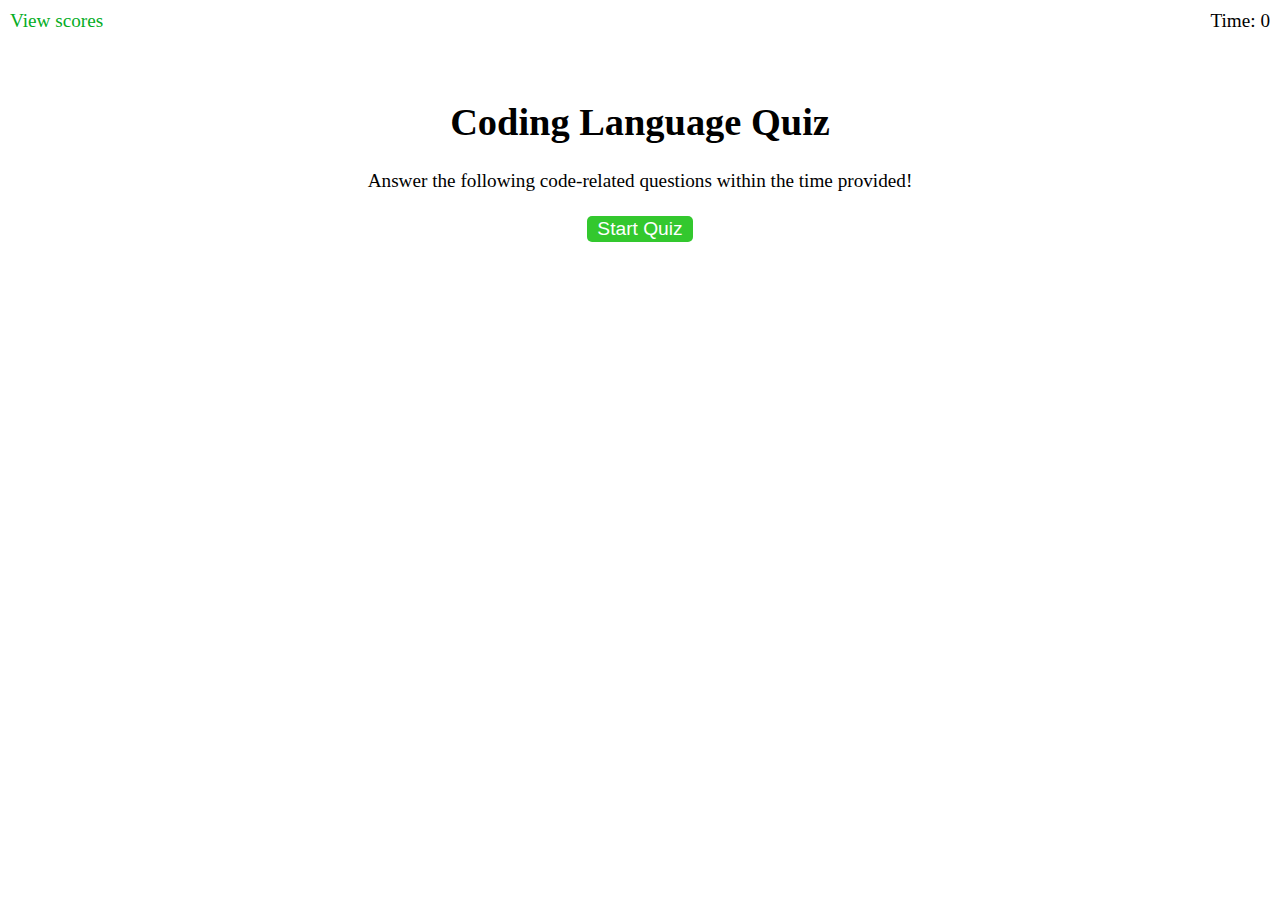
<file: HTML/index.html>
<!DOCTYPE html>
<html lang="en">
<head>
    <meta charset="UTF-8">
    <meta http-equiv="X-UA-Compatible" content="IE=edge">
    <meta name="viewport" content="width=device-width, initial-scale=1.0">
    <title>Coding Language Quiz</title>
    <link rel="stylesheet" href="../Assets/css/styles.css" />
</head>
<body>
    <div class="scores"><a href="scores.html">View scores</a></div>

    <div class="timer">Time: <span id="time">0</span></div>

    <div class="wrapper">
      <div id="start-screen" class="start">
        <h1>Coding Language Quiz</h1>
        <p>
          Answer the following code-related questions within the time
          provided! 
        </p>
        <button id="start">Start Quiz</button>
      </div>

      <div id="questions" class="hide">
        <h2 id="question-title"></h2>
        <div id="choices" class="choices"></div>
      </div>

      <div id="end-screen" class="hide">
        <h2>All done!</h2>
        <p>Your final score is <span id="final-score"></span>.</p>
        <p>
          Enter initials: <input type="text" id="initials" max="3" />
          <button id="submit">Submit</button>
        </p>
      </div>

      <div id="feedback" class="feedback hide"></div>
    </div>

    <script src="../js/questions.js"></script>
    <script src="../js/quiz.js"></script> 
</body>
</html>
</file>
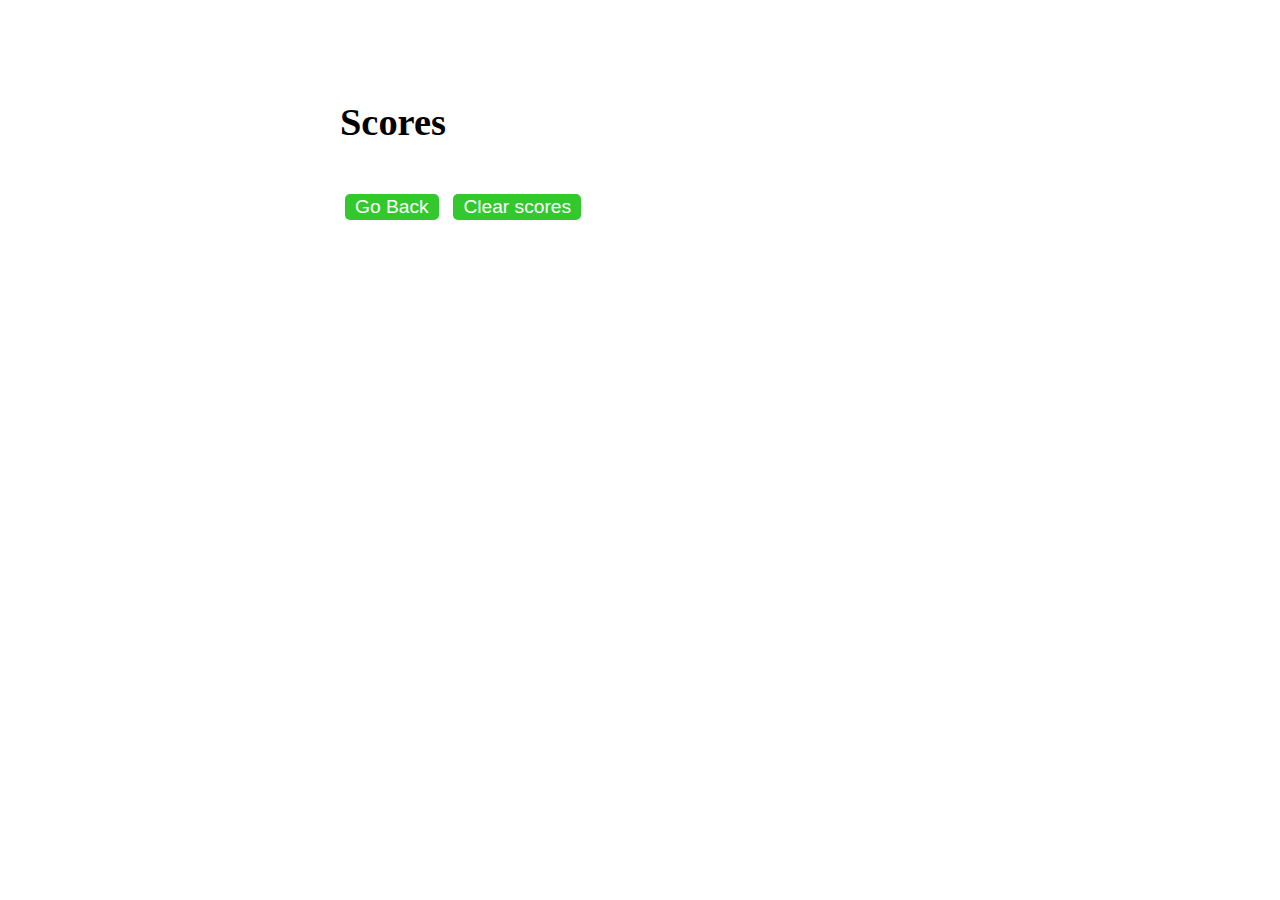
<file: HTML/scores.html>
<!DOCTYPE html>
<html lang="en">
<head>
    <meta charset="UTF-8">
    <meta http-equiv="X-UA-Compatible" content="IE=edge">
    <meta name="viewport" content="width=device-width, initial-scale=1.0">
    <title>Scores</title>
    <link rel="stylesheet" href="../Assets/css/styles.css" />
</head>
<body>
    <div class="wrapper">
        <h1>Scores</h1>
   <ol id="Scores"></ol>
  
        <a href="index.html"><button>Go Back</button></a>
        <button id="clear">Clear scores</button>
      </div>
  
      <script src="../js/scores.js"></script>
    
</body>
</html>
</file>
<file: Assets/css/styles.css>
body {
    font-family: serif;
    font-size: 120%;
  }
  
  a {
    color: hsl(129, 94%, 35%);
    text-decoration: none;
    transition: color 0.1s;
  }
  
  a:hover {
    color: hsl(145, 23%, 54%);
  }
  
  button {
    display: inline-block;
    margin: 5px;
    cursor: pointer;
    font-size: 100%;
    background-color: #33c82e;
    border-radius: 5px;
    padding: 2px 10px;
    color: white;
    border: 0;
    transition: background-color 0.1s;
  }
  
  button:hover {
    background-color: rgb(26, 180, 62);
  }
  
  .choices button {
    display: block;
  }
  
  input[type="text"] {
    font-size: 100%;
  }
  
  ol {
    padding-left: 0px;
    max-height: 400px;
    overflow: auto;
  }
  
  li {
    padding: 5px;
    list-style: decimal inside none;
  }
  
  li:nth-child(odd) {
    background-color: #f3edfc;
  }
  
  .wrapper {
    margin: 100px auto 0 auto;
    max-width: 600px;
  }
  
  .hide {
    display: none;
  }
  
  .start {
    text-align: center;
  }
  
  .scores {
    position: absolute;
    top: 10px;
    left: 10px;
  }
  
  .feedback {
    font-style: italic;
    font-size: 120%;
    margin-top: 20px;
    padding-top: 10px;
    color: gray;
    border-top: 2px solid #ccc;
  }
  
  .timer {
    position: absolute;
    top: 10px;
    right: 10px;
  }
</file>
